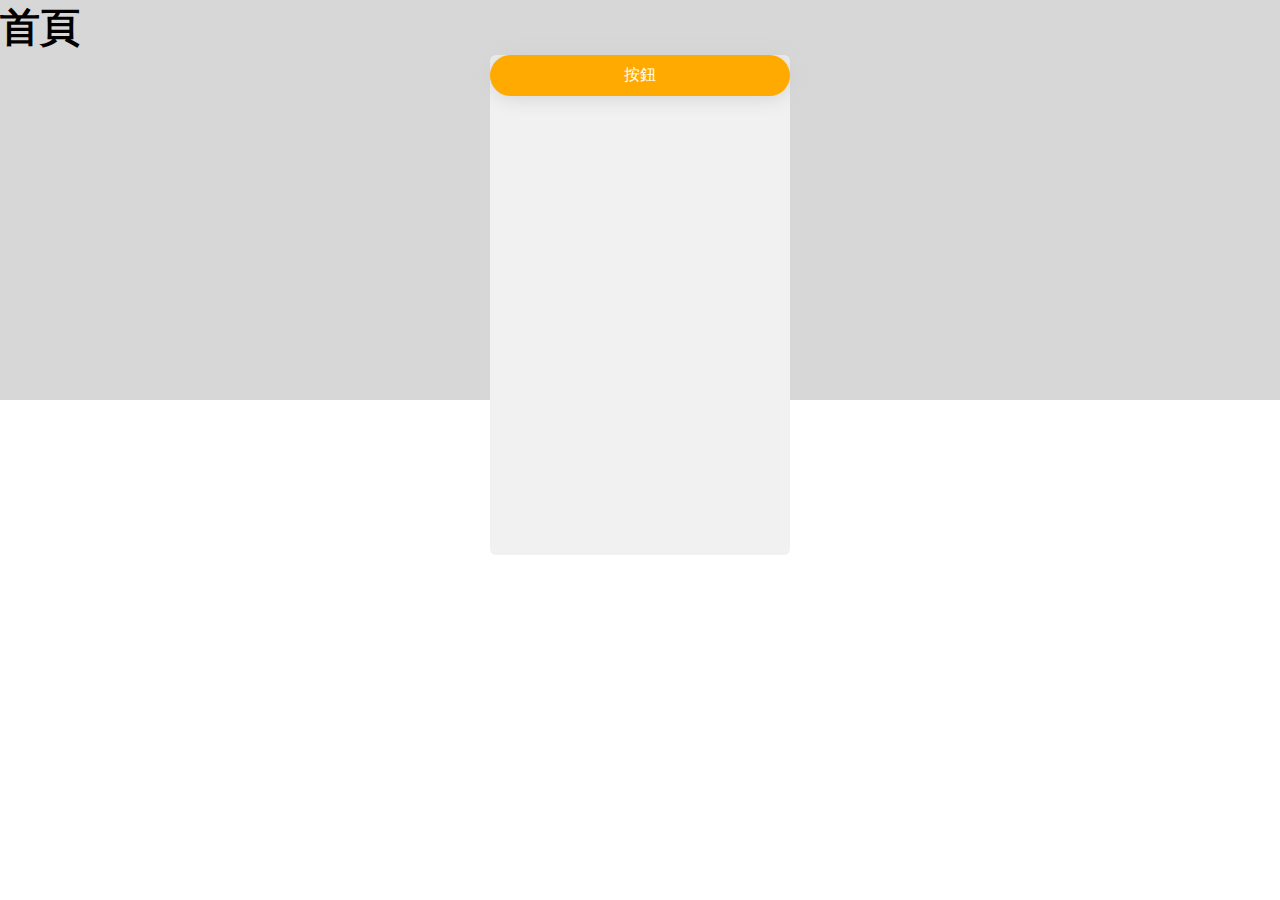
<file: index.html>
<!DOCTYPE html>
<html lang="en">
<head>
    <meta charset="UTF-8">
    <meta name="viewport" content="width=device-width, initial-scale=1.0">
    <link rel="stylesheet" href="css/style.css">
    <!-- <script src="https://cdn.jsdelivr.net/npm/gsap@3.12.5/dist/gsap.min.js"></script> -->
    <title>index</title>
</head>
<body>
    <div class="container-full">
        <div class="content">
            <h1>首頁</h1>
            <div class="card">
                <div class="btn-default">按鈕</div>
            </div>
          
        </div>
    </div>
    
</body>
<!-- <script>
gsap.to('.btn-default' , {
   x : 100,
   y: 300,
   druation : 1,
   rotation : 360,
   ease: "bounce.inOut",
   scale : 2
}) -->


</script>
</html>
</file>
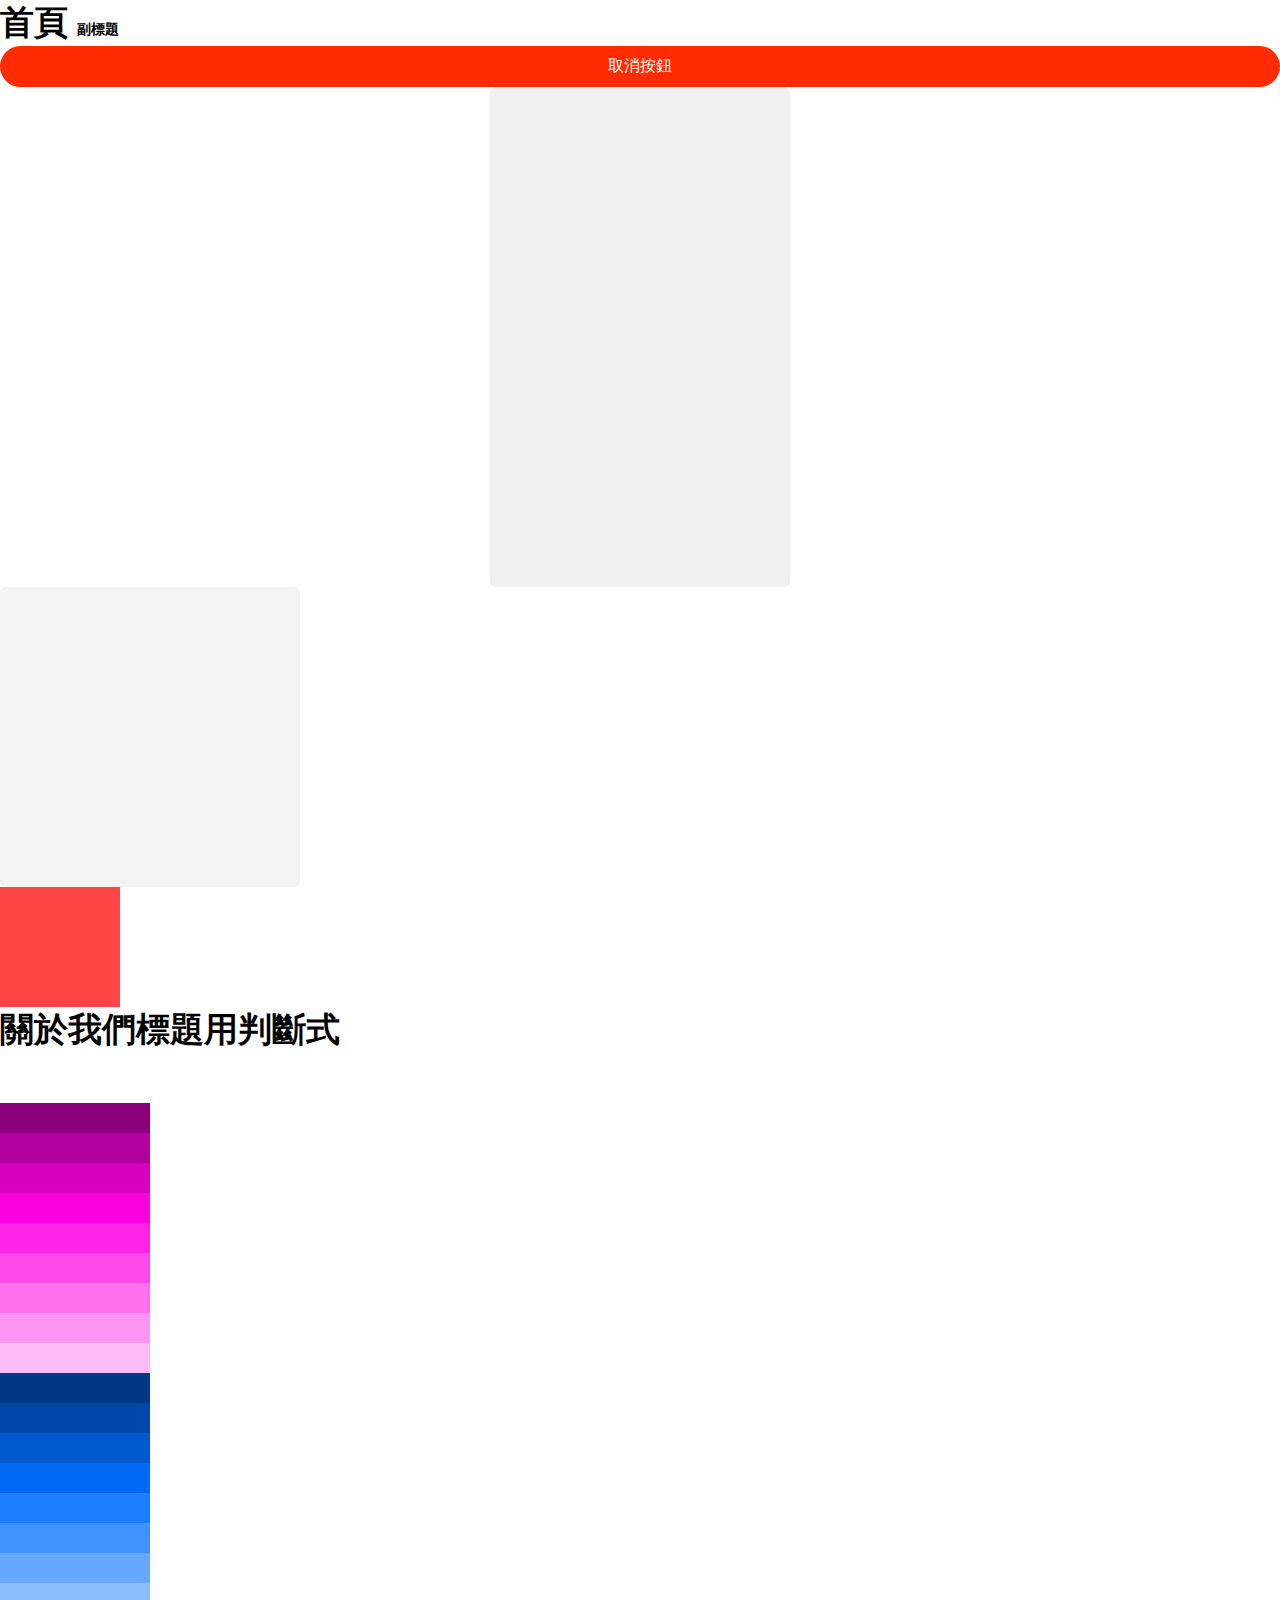
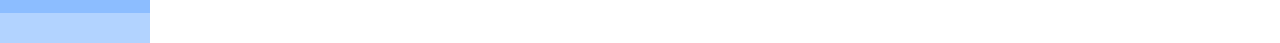
<file: about.html>
<!DOCTYPE html>
<html lang="en">
<head>
    <meta charset="UTF-8">
    <meta name="viewport" content="width=device-width, initial-scale=1.0">
    <link rel="stylesheet" href="css/style.css">
    <title>about</title>
</head>
<body>
    <div class="wrapper about">
        <h1 class="title">首頁 <span>副標題</span></h1>
        <div class="btn-error">取消按鈕</div>
        <div class="card"></div>
        <div class="card-item"></div>
        <div class="box p-left-35 p-top-20"></div>
        <div class="title">
            關於我們標題用判斷式
        </div>
        <div class="spec"></div>
        <div class="yellow-1"></div> 
        <div class="yellow-2"></div> 
        <div class="yellow-3"></div> 
        <div class="yellow-4"></div> 
        <div class="yellow-5"></div> 
        <div class="yellow-6"></div> 
        <div class="yellow-7"></div> 
        <div class="yellow-8"></div> 
        <div class="yellow-9"></div> 
        <div class="blue-1"></div> 
        <div class="blue-2"></div> 
        <div class="blue-3"></div> 
        <div class="blue-4"></div> 
        <div class="blue-5"></div> 
        <div class="blue-6"></div> 
        <div class="blue-7"></div> 
        <div class="blue-8"></div> 
        <div class="blue-9"></div> 

    </div>
    
</body>
</html>
</file>
<file: css/style.css>
@charset "UTF-8";
/*css 註解*/
body, h1, h2, h3 {
  margin: 0;
  padding: 0;
}

.btn-error {
  background-color: rgb(255, 43, 1);
  color: #ffffff;
  padding: 10px 20px;
  text-align: center;
  transition: all 0.3s ease;
  cursor: pointer;
  border-radius: 30px;
}
.btn-error:hover {
  background-color: #9a1900;
}

.card {
  width: 300px;
  height: 500px;
  border-radius: 6px;
  background-color: #f1f1f1;
  transition: all 0.3s ease;
}
.card:hover {
  box-shadow: 0px 10px 30px rgba(0, 0, 0, 0.1);
  border: 1px solid #858585;
}

.card-item {
  width: 300px;
  height: 300px;
  background-color: #f3f3f3;
  border-radius: 6px;
  transition: all 0.3s ease;
}
.card-item:hover {
  box-shadow: 0px 10px 30px rgba(0, 0, 0, 0.1);
  border: 1px solid #333;
}

.btn {
  display: flex;
  width: 100%;
  height: 52px;
  padding: 16px 12px;
  justify-content: center;
  align-items: center;
  gap: 10px;
  border-radius: 30px;
}

.btn-default {
  padding: 10px;
  text-align: center;
  border-radius: 30px;
  background-color: #ffaa00;
  color: #ffffff;
  box-shadow: 1px 1px 20px #d0d0d0;
  transition: all 0.3s ease;
  cursor: pointer;
}
@media screen and (max-width: 560px) {
  .btn-default {
    width: 200px;
    color: #f20;
  }
}
@media screen and (max-width: 700px) {
  .btn-default {
    color: #0033ff;
  }
}
.btn-default:hover {
  background-color: #b7870d;
}

.container-full {
  width: 100%;
}

.container {
  width: 1366px;
  margin: auto;
}

.content {
  height: 400px;
  background-color: #d7d7d7;
}
@media screen and (max-width: 560px) {
  .content {
    height: 600px;
    background-color: #ffff00;
  }
}

.box {
  width: 300px;
  height: 400px;
  background-color: #fe3e3e;
}

.box2 {
  width: 100px;
  height: 200px;
  border-radius: 10px;
  background-color: #c6e900;
}

.titleH1 {
  font-size: 56px;
  font-weight: 800;
  font-family: Arial, Helvetica, sans-serif;
}

.titleIndex {
  font-size: 56px;
  font-weight: 800;
  font-family: Arial, Helvetica, sans-serif;
}

.card {
  width: 300px;
  margin: auto;
}

.box {
  width: 120px;
  height: 120px;
  background-color: #ff4545;
}

.p-left-1 {
  margin-left: 1px;
}

.p-right-1 {
  margin-right: 1px;
}

.p-top-1 {
  margin-top: 1px;
}

.p-left-2 {
  margin-left: 2px;
}

.p-right-2 {
  margin-right: 2px;
}

.p-top-2 {
  margin-top: 2px;
}

.p-left-3 {
  margin-left: 3px;
}

.p-right-3 {
  margin-right: 3px;
}

.p-top-3 {
  margin-top: 3px;
}

.p-left-4 {
  margin-left: 4px;
}

.p-right-4 {
  margin-right: 4px;
}

.p-top-4 {
  margin-top: 4px;
}

.p-left-5 {
  margin-left: 5px;
}

.p-right-5 {
  margin-right: 5px;
}

.p-top-5 {
  margin-top: 5px;
}

.p-left-6 {
  margin-left: 6px;
}

.p-right-6 {
  margin-right: 6px;
}

.p-top-6 {
  margin-top: 6px;
}

.p-left-7 {
  margin-left: 7px;
}

.p-right-7 {
  margin-right: 7px;
}

.p-top-7 {
  margin-top: 7px;
}

.p-left-8 {
  margin-left: 8px;
}

.p-right-8 {
  margin-right: 8px;
}

.p-top-8 {
  margin-top: 8px;
}

.p-left-9 {
  margin-left: 9px;
}

.p-right-9 {
  margin-right: 9px;
}

.p-top-9 {
  margin-top: 9px;
}

.p-left-10 {
  margin-left: 10px;
}

.p-right-10 {
  margin-right: 10px;
}

.p-top-10 {
  margin-top: 10px;
}

.yellow-1 {
  background-color: #8c007b;
  width: 150px;
  height: 30px;
}

.yellow-2 {
  background-color: #b1009d;
  width: 150px;
  height: 30px;
}

.yellow-3 {
  background-color: #d700be;
  width: 150px;
  height: 30px;
}

.yellow-4 {
  background-color: #fd00df;
  width: 150px;
  height: 30px;
}

.yellow-5 {
  background-color: #ff24e5;
  width: 150px;
  height: 30px;
}

.yellow-6 {
  background-color: #ff49ea;
  width: 150px;
  height: 30px;
}

.yellow-7 {
  background-color: #ff6fee;
  width: 150px;
  height: 30px;
}

.yellow-8 {
  background-color: #ff95f3;
  width: 150px;
  height: 30px;
}

.yellow-9 {
  background-color: #ffbbf7;
  width: 150px;
  height: 30px;
}

.yellow-10 {
  background-color: #ffe0fb;
  width: 150px;
  height: 30px;
}

.blue-1 {
  background-color: #003883;
  width: 150px;
  height: 30px;
}

.blue-2 {
  background-color: #0048a8;
  width: 150px;
  height: 30px;
}

.blue-3 {
  background-color: #0059ce;
  width: 150px;
  height: 30px;
}

.blue-4 {
  background-color: #0069f4;
  width: 150px;
  height: 30px;
}

.blue-5 {
  background-color: #1b7dff;
  width: 150px;
  height: 30px;
}

.blue-6 {
  background-color: #4092ff;
  width: 150px;
  height: 30px;
}

.blue-7 {
  background-color: #66a8ff;
  width: 150px;
  height: 30px;
}

.blue-8 {
  background-color: #8cbdff;
  width: 150px;
  height: 30px;
}

.blue-9 {
  background-color: #b2d3ff;
  width: 150px;
  height: 30px;
}

.blue-10 {
  background-color: #d7e8ff;
  width: 150px;
  height: 30px;
}

.spec {
  width: 150px;
  height: 50px;
  background-color: #cccccc;
  background-color: white;
}

.title {
  font-weight: 800;
  font-size: 34px;
}
@media screen and (max-width: 560px) {
  .title {
    font-size: 50px;
  }
}

.slider01-cover {
  background-image: url("images/slider01.jpg");
  background-repeat: no-repeat;
  background-size: cover;
}

.slider02-cover {
  background-image: url("images/slider02.jpg");
  background-repeat: no-repeat;
  background-size: cover;
}

.slide03-cover {
  background-image: url("images/slide03.jpg");
  background-repeat: no-repeat;
  background-size: cover;
}

.banner-cover {
  background-image: url("images/banner.jpg");
  background-repeat: no-repeat;
  background-size: cover;
}

.banner2-cover {
  background-image: url("images/banner2.jpg");
  background-repeat: no-repeat;
  background-size: cover;
}

.key {
  color: value;
}

.primary {
  color: #ddff00;
}

.secondary {
  color: #ff3c00;
}

.error {
  color: #f20;
}

.info {
  color: #0022ff;
}

h1 {
  font-size: 40px;
}

h2 {
  font-size: 36px;
}

h3 {
  font-size: 30px;
}

h4 {
  font-size: 24px;
}

h5 {
  font-size: 16px;
}

span {
  font-size: 14px;
}

.gat {
  font-size: 13px;
}

li {
  font-size: 14px;
}

.h6-bold---desktop {
  font-size: 20px;
}

.h6-bold---mobile {
  font-size: 18px;
}

.h6-semi-bold---desktop {
  font-size: 20px;
}

.h6-semi-bold---mobile {
  font-size: 18px;
}

.h6-medium---desktop {
  font-size: 20px;
}

.h6-medium---mobile {
  font-size: 18px;
}

.h6-regular---desktop {
  font-size: 20px;
}

.h6-regular---mobile {
  font-size: 18px;
}

.h5-bold---desktop {
  font-size: 24px;
}

.h5-bold---mobile {
  font-size: 20px;
}

.h5-semi-bold---desktop {
  font-size: 24px;
}

.h5-semi-bold---mobile {
  font-size: 20px;
}

.h5-medium---desktop {
  font-size: 24px;
}

.h5-medium---mobile {
  font-size: 20px;
}

.h5-regular---desktop {
  font-size: 24px;
}

.h5-regular---mobile {
  font-size: 20px;
}

.h4-bold---desktop {
  font-size: 34px;
}

.h4-bold---mobile {
  font-size: 24px;
}

.h4-semi-bold---desktop {
  font-size: 34px;
}

.h4-semi-bold---mobile {
  font-size: 24px;
}/*# sourceMappingURL=style.css.map */
</file>
